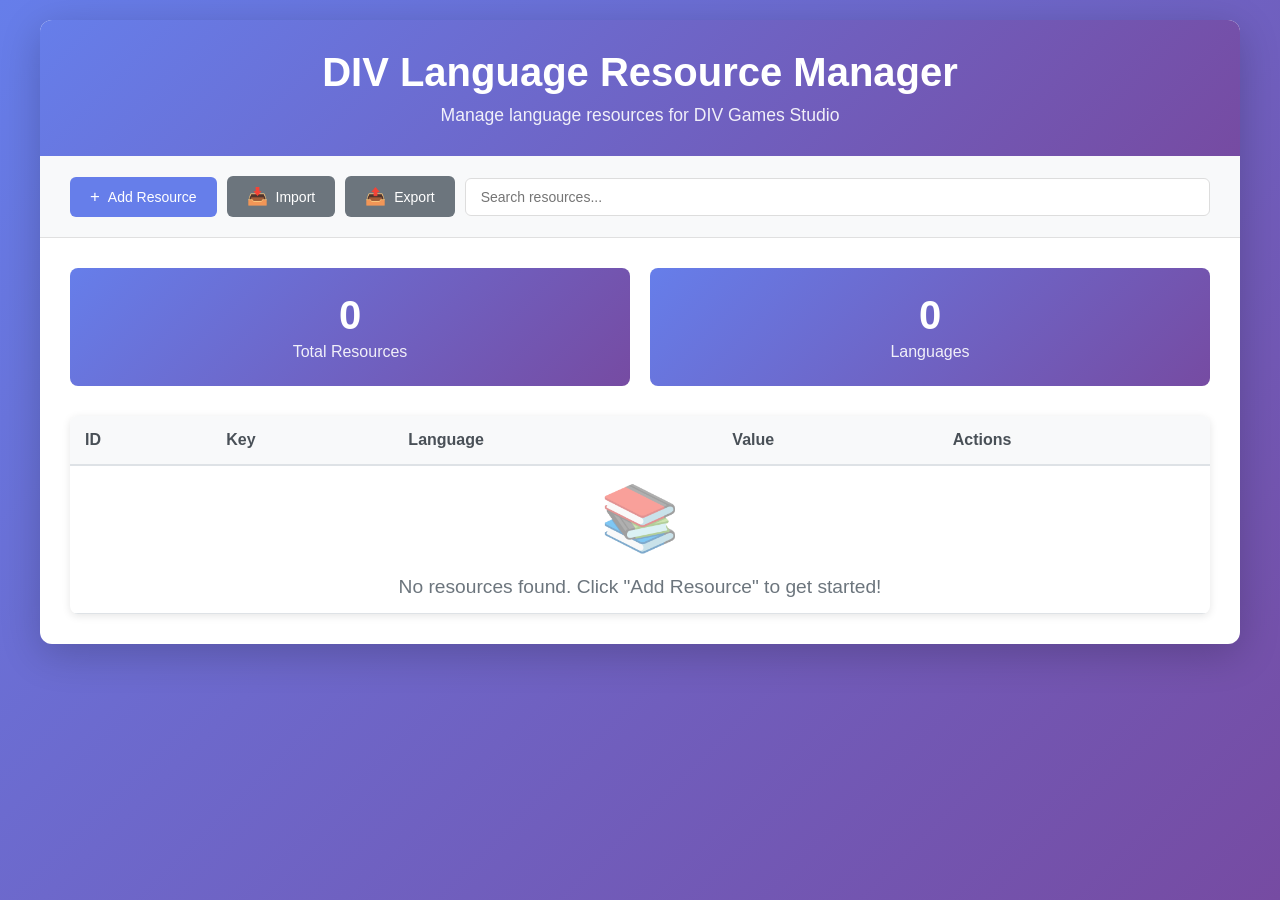
<file: index.html>
<!DOCTYPE html>
<html lang="en">
<head>
    <meta charset="UTF-8">
    <meta name="viewport" content="width=device-width, initial-scale=1.0">
    <title>DIV Language Resource Manager</title>
    <link rel="stylesheet" href="styles.css">
</head>
<body>
    <div class="container">
        <header>
            <h1>DIV Language Resource Manager</h1>
            <p class="subtitle">Manage language resources for DIV Games Studio</p>
        </header>

        <div class="toolbar">
            <button id="addBtn" class="btn btn-primary">
                <span class="icon">+</span> Add Resource
            </button>
            <button id="importBtn" class="btn btn-secondary">
                <span class="icon">📥</span> Import
            </button>
            <button id="exportBtn" class="btn btn-secondary">
                <span class="icon">📤</span> Export
            </button>
            <input type="text" id="searchInput" placeholder="Search resources..." class="search-input">
        </div>

        <div class="main-content">
            <div class="stats">
                <div class="stat-card">
                    <div class="stat-value" id="totalCount">0</div>
                    <div class="stat-label">Total Resources</div>
                </div>
                <div class="stat-card">
                    <div class="stat-value" id="languageCount">0</div>
                    <div class="stat-label">Languages</div>
                </div>
            </div>

            <div class="resources-container">
                <table class="resources-table" id="resourcesTable">
                    <thead>
                        <tr>
                            <th>ID</th>
                            <th>Key</th>
                            <th>Language</th>
                            <th>Value</th>
                            <th>Actions</th>
                        </tr>
                    </thead>
                    <tbody id="resourcesBody">
                        <!-- Resources will be populated here -->
                    </tbody>
                </table>
            </div>
        </div>
    </div>

    <!-- Modal for Add/Edit Resource -->
    <div id="resourceModal" class="modal">
        <div class="modal-content">
            <div class="modal-header">
                <h2 id="modalTitle">Add Resource</h2>
                <span class="close">&times;</span>
            </div>
            <div class="modal-body">
                <form id="resourceForm">
                    <div class="form-group">
                        <label for="resourceKey">Resource Key:</label>
                        <input type="text" id="resourceKey" required>
                    </div>
                    <div class="form-group">
                        <label for="resourceLanguage">Language:</label>
                        <select id="resourceLanguage" required>
                            <option value="en">English</option>
                            <option value="es">Spanish</option>
                            <option value="pt">Portuguese</option>
                            <option value="fr">French</option>
                            <option value="de">German</option>
                            <option value="it">Italian</option>
                            <option value="ru">Russian</option>
                            <option value="ja">Japanese</option>
                        </select>
                    </div>
                    <div class="form-group">
                        <label for="resourceValue">Value:</label>
                        <textarea id="resourceValue" rows="3" required></textarea>
                    </div>
                    <input type="hidden" id="resourceId">
                    <div class="modal-actions">
                        <button type="submit" class="btn btn-primary">Save</button>
                        <button type="button" class="btn btn-secondary" id="cancelBtn">Cancel</button>
                    </div>
                </form>
            </div>
        </div>
    </div>

    <!-- File input for import (hidden) -->
    <input type="file" id="fileInput" accept=".json,.txt" style="display: none;">

    <!-- Notification container -->
    <div id="notificationContainer" class="notification-container"></div>

    <!-- Confirmation modal -->
    <div id="confirmModal" class="modal">
        <div class="modal-content" style="max-width: 400px;">
            <div class="modal-header">
                <h2 id="confirmTitle">Confirm</h2>
                <span class="close-confirm">&times;</span>
            </div>
            <div class="modal-body">
                <p id="confirmMessage"></p>
                <div class="modal-actions">
                    <button id="confirmYes" class="btn btn-primary">Yes</button>
                    <button id="confirmNo" class="btn btn-secondary">No</button>
                </div>
            </div>
        </div>
    </div>

    <script src="app.js"></script>
</body>
</html>
</file>
<file: styles.css>
* {
    margin: 0;
    padding: 0;
    box-sizing: border-box;
}

body {
    font-family: -apple-system, BlinkMacSystemFont, 'Segoe UI', Roboto, Oxygen, Ubuntu, Cantarell, sans-serif;
    background: linear-gradient(135deg, #667eea 0%, #764ba2 100%);
    min-height: 100vh;
    padding: 20px;
}

.container {
    max-width: 1200px;
    margin: 0 auto;
    background: white;
    border-radius: 12px;
    box-shadow: 0 10px 40px rgba(0, 0, 0, 0.2);
    overflow: hidden;
}

header {
    background: linear-gradient(135deg, #667eea 0%, #764ba2 100%);
    color: white;
    padding: 30px;
    text-align: center;
}

header h1 {
    font-size: 2.5em;
    margin-bottom: 10px;
}

.subtitle {
    font-size: 1.1em;
    opacity: 0.9;
}

.toolbar {
    padding: 20px 30px;
    background: #f8f9fa;
    border-bottom: 1px solid #e0e0e0;
    display: flex;
    gap: 10px;
    align-items: center;
    flex-wrap: wrap;
}

.btn {
    padding: 10px 20px;
    border: none;
    border-radius: 6px;
    font-size: 14px;
    cursor: pointer;
    display: inline-flex;
    align-items: center;
    gap: 8px;
    transition: all 0.3s ease;
    font-weight: 500;
}

.btn-primary {
    background: #667eea;
    color: white;
}

.btn-primary:hover {
    background: #5568d3;
    transform: translateY(-2px);
    box-shadow: 0 4px 12px rgba(102, 126, 234, 0.4);
}

.btn-secondary {
    background: #6c757d;
    color: white;
}

.btn-secondary:hover {
    background: #5a6268;
    transform: translateY(-2px);
    box-shadow: 0 4px 12px rgba(108, 117, 125, 0.4);
}

.btn-danger {
    background: #dc3545;
    color: white;
    padding: 6px 12px;
    font-size: 12px;
}

.btn-danger:hover {
    background: #c82333;
}

.btn-edit {
    background: #28a745;
    color: white;
    padding: 6px 12px;
    font-size: 12px;
}

.btn-edit:hover {
    background: #218838;
}

.search-input {
    padding: 10px 15px;
    border: 1px solid #ddd;
    border-radius: 6px;
    font-size: 14px;
    flex: 1;
    min-width: 200px;
}

.search-input:focus {
    outline: none;
    border-color: #667eea;
    box-shadow: 0 0 0 3px rgba(102, 126, 234, 0.1);
}

.main-content {
    padding: 30px;
}

.stats {
    display: grid;
    grid-template-columns: repeat(auto-fit, minmax(200px, 1fr));
    gap: 20px;
    margin-bottom: 30px;
}

.stat-card {
    background: linear-gradient(135deg, #667eea 0%, #764ba2 100%);
    color: white;
    padding: 25px;
    border-radius: 8px;
    text-align: center;
}

.stat-value {
    font-size: 2.5em;
    font-weight: bold;
    margin-bottom: 5px;
}

.stat-label {
    font-size: 1em;
    opacity: 0.9;
}

.resources-container {
    background: white;
    border-radius: 8px;
    overflow: hidden;
    box-shadow: 0 2px 8px rgba(0, 0, 0, 0.1);
}

.resources-table {
    width: 100%;
    border-collapse: collapse;
}

.resources-table thead {
    background: #f8f9fa;
}

.resources-table th {
    padding: 15px;
    text-align: left;
    font-weight: 600;
    color: #495057;
    border-bottom: 2px solid #dee2e6;
}

.resources-table td {
    padding: 15px;
    border-bottom: 1px solid #dee2e6;
}

.resources-table tbody tr:hover {
    background: #f8f9fa;
}

.actions {
    display: flex;
    gap: 8px;
}

.icon {
    font-size: 1.2em;
}

/* Modal Styles */
.modal {
    display: none;
    position: fixed;
    z-index: 1000;
    left: 0;
    top: 0;
    width: 100%;
    height: 100%;
    background-color: rgba(0, 0, 0, 0.5);
    animation: fadeIn 0.3s ease;
}

@keyframes fadeIn {
    from { opacity: 0; }
    to { opacity: 1; }
}

.modal-content {
    background-color: white;
    margin: 5% auto;
    width: 90%;
    max-width: 500px;
    border-radius: 12px;
    box-shadow: 0 10px 40px rgba(0, 0, 0, 0.3);
    animation: slideDown 0.3s ease;
}

@keyframes slideDown {
    from {
        transform: translateY(-50px);
        opacity: 0;
    }
    to {
        transform: translateY(0);
        opacity: 1;
    }
}

.modal-header {
    padding: 20px 30px;
    background: linear-gradient(135deg, #667eea 0%, #764ba2 100%);
    color: white;
    display: flex;
    justify-content: space-between;
    align-items: center;
    border-radius: 12px 12px 0 0;
}

.modal-header h2 {
    font-size: 1.5em;
}

.close {
    font-size: 28px;
    font-weight: bold;
    cursor: pointer;
    transition: transform 0.2s;
}

.close:hover {
    transform: scale(1.2);
}

.modal-body {
    padding: 30px;
}

.form-group {
    margin-bottom: 20px;
}

.form-group label {
    display: block;
    margin-bottom: 8px;
    font-weight: 500;
    color: #495057;
}

.form-group input,
.form-group textarea,
.form-group select {
    width: 100%;
    padding: 10px;
    border: 1px solid #ddd;
    border-radius: 6px;
    font-size: 14px;
    font-family: inherit;
}

.form-group input:focus,
.form-group textarea:focus,
.form-group select:focus {
    outline: none;
    border-color: #667eea;
    box-shadow: 0 0 0 3px rgba(102, 126, 234, 0.1);
}

.modal-actions {
    display: flex;
    gap: 10px;
    justify-content: flex-end;
    margin-top: 25px;
}

/* Empty State */
.empty-state {
    text-align: center;
    padding: 60px 20px;
    color: #6c757d;
}

.empty-state-icon {
    font-size: 4em;
    margin-bottom: 20px;
    opacity: 0.5;
}

.empty-state-text {
    font-size: 1.2em;
}

/* Responsive */
@media (max-width: 768px) {
    header h1 {
        font-size: 1.8em;
    }

    .toolbar {
        flex-direction: column;
        align-items: stretch;
    }

    .search-input {
        width: 100%;
    }

    .resources-table {
        font-size: 14px;
    }

    .resources-table th,
    .resources-table td {
        padding: 10px;
    }
}

/* Notification System */
.notification-container {
    position: fixed;
    top: 20px;
    right: 20px;
    z-index: 2000;
    max-width: 350px;
}

.notification {
    background: white;
    padding: 16px 20px;
    margin-bottom: 10px;
    border-radius: 8px;
    box-shadow: 0 4px 12px rgba(0, 0, 0, 0.15);
    display: flex;
    align-items: center;
    gap: 12px;
    animation: slideInRight 0.3s ease;
    border-left: 4px solid #667eea;
}

.notification.success {
    border-left-color: #28a745;
}

.notification.error {
    border-left-color: #dc3545;
}

.notification.warning {
    border-left-color: #ffc107;
}

.notification-icon {
    font-size: 1.5em;
}

.notification-message {
    flex: 1;
    font-size: 14px;
}

@keyframes slideInRight {
    from {
        transform: translateX(100%);
        opacity: 0;
    }
    to {
        transform: translateX(0);
        opacity: 1;
    }
}
</file>
